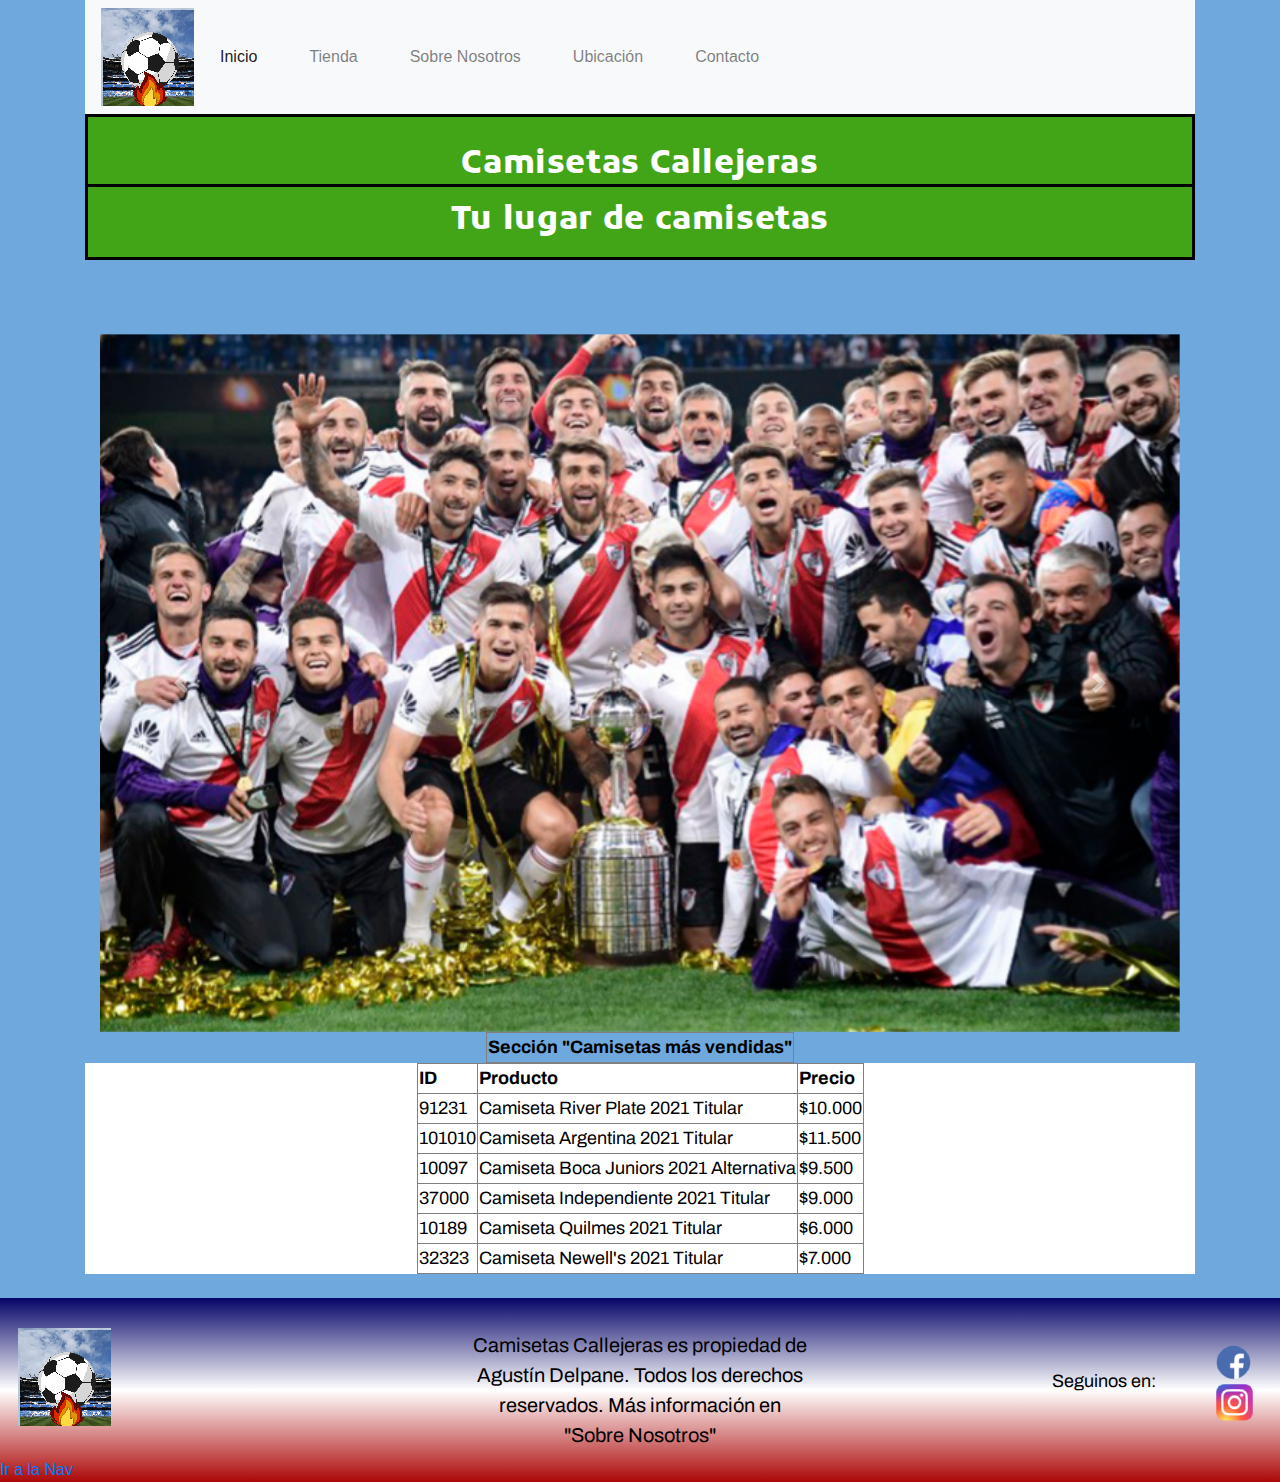
<file: index.html>
<!DOCTYPE html>
<html lang="es">
<head>
	<meta name="description" content="Home del sitio oficial para ventas de camisetas, Camisetas Callejeras">
	<meta name="keywords" content="Camisetas, Callejeras, venta, compra, online, home, tienda">
	<meta charset="UTF-8">
	<meta name="viewport" content="width=device-width, initial-scale=1.0">
	<title>Camisetas Callejeras - Inicio</title>
	<link rel="preconnect" href="https://fonts.googleapis.com">
	<link rel="preconnect" href="https://fonts.gstatic.com" crossorigin>
	<link href="https://fonts.googleapis.com/css2?family=Archivo:ital,wght@0,100;0,300;0,500;0,600;0,800;1,500&display=swap" rel="stylesheet">
	<link rel="preconnect" href="https://fonts.googleapis.com">
	<link rel="preconnect" href="https://fonts.gstatic.com" crossorigin>
	<link href="https://fonts.googleapis.com/css2?family=Kufam:ital,wght@0,400;0,500;0,600;0,700;0,900;1,400;1,600;1,900&display=swap" rel="stylesheet">
	<!-- Bootstrap CSS -->
	<link rel="stylesheet" type="text/css" href="css/bootstrap.min.css">
	<!-- CSS general -->
	<link rel="stylesheet" href="css/style.css">
</head>
<body class="body">
	<!-- Acá iría el header, donde van el logo del sitio y la navegación entre páginas (Inicio; Tienda; Sobre Nosotros; Contacto) -->
	<div class="container">
		<div class="gridIndex">
			<header>
				<nav class="navbar navbar-expand-lg navbar-light bg-light">
					  <img src="assets/Logo 93x98.png" alt="Logo">
					  <button class="navbar-toggler" type="button" data-toggle="collapse" data-target="#navbarSupportedContent" aria-controls="navbarSupportedContent" aria-expanded="false" aria-label="Toggle navigation">
					    <span class="navbar-toggler-icon"></span>
					  </button>

					  <div class="collapse navbar-collapse" id="navbarSupportedContent">
					    <ul class="navbar-nav mr-auto">
					      <li class="nav-item active">
					        <a class="nav-link" href="#">Inicio <span class="sr-only">(current)</span></a>
					      </li>
					      <li class="nav-item">
					        <a class="nav-link" href="pages/tienda.html">Tienda</a>
					      </li>
					      <li class="nav-item">
					        <a class="nav-link" href="pages/sobre-nosotros.html">Sobre Nosotros</a>
					      </li>
					      <li class="nav-item">
					        <a class="nav-link" href="pages/ubicacion.html">Ubicación</a>
					      </li>
					      <li class="nav-item">
					        <a class="nav-link" href="pages/contacto.html">Contacto</a>
					      </li>
					    </ul>
					  </div>
					</nav>
				<h1 class="titulo">
					Camisetas Callejeras
				</h1><br>
				<h2 class="subtitulo">
					Tu lugar de camisetas
				</h2>
			</header>
		<div class="container">
			<div class="row">
				<div class="col-xl-12 col-lg-12 col-md-12 col-sm-12">
					<div id="carouselExampleControls" class="carousel slide" data-ride="carousel">
						<div class="carousel-inner">
						    <div class="carousel-item active">
						      <img src="assets/river.jpg" class="d-block w-100" alt="Gallardo" class="carouself">
						    </div>
						    <div class="carousel-item">
						      <img src="assets/boca.jpg" class="d-block w-100" alt="Boca Campeón" class="carouself">
						    </div>
						  </div>
						  <a class="carousel-control-prev" href="#carouselExampleControls" role="button" data-slide="prev">
						    <span class="carousel-control-prev-icon" aria-hidden="true"></span>
						    <span class="sr-only">Previous</span>
						  </a>
						  <a class="carousel-control-next" href="#carouselExampleControls" role="button" data-slide="next">
						    <span class="carousel-control-next-icon" aria-hidden="true"></span>
						    <span class="sr-only">Next</span>
						  </a>
						</div>
					</div>
				</div>
		</div>
		</div>
			<section class="cmv">
				<table border 3 align="center" class="tbcmv">
					<tr>
						<th>Sección "Camisetas más vendidas"</th>
					</tr>
				</table>
				
			</section>
			<!-- Acá se van a ver las camisetas más vendidas en una tabla con su ID y su precio. En este caso, las camisetas de River, Argentina, Boca, Independiente, Quilmes y Newell's -->
			<section style="background-color:white;" class="ti">
				<table border 1 align="center">
					<tr>
						<th>ID</th>
						<th>Producto</th>
						<th>Precio</th>
					</tr>
					<tr>
						<td>91231</td>
						<td>Camiseta River Plate 2021 Titular</td>
						<td>$10.000</td>
					</tr>
				 	<tr>
				 		<td>101010</td>
				 		<td>Camiseta Argentina 2021 Titular</td>
				 		<td>$11.500</td>
				 	</tr>
				 	<tr>
				 		<td>10097</td>
				 		<td>Camiseta Boca Juniors 2021 Alternativa</td>
				 		<td>$9.500</td>
				 	</tr>
				 	<tr>
				 		<td>37000</td>
				 		<td>Camiseta Independiente 2021 Titular</td>
				 		<td>$9.000</td>
				 	</tr>
				 	<tr>
				 		<td>10189</td>
				 		<td>Camiseta Quilmes 2021 Titular</td>
				 		<td>$6.000</td>
				 	</tr>
				 	<tr>
				 		<td>32323</td>
				 		<td>Camiseta Newell's 2021 Titular</td>
				 		<td>$7.000</td>
				 	</tr>

				</table>
			</section>
			<br>
</div>
			<!-- Aquí el footer, con el logo, un texto y los enlaces a las redes sociales a través de íconos -->
			<footer style="background-color:rgb(221, 221, 221);" class="footer">
				<img src="assets/Logo 93x98.png" alt="Logo" class="lf"> 
				<p class="footer">
					Camisetas Callejeras es propiedad de<br>
					Agustín Delpane. Todos los derechos<br>
					reservados. Más información en<br>
					"Sobre Nosotros"<br>
				</p>
				<p class="segen">
					Seguinos en:
				</p>
				<section class="rrss">
					<img src="assets/fb40x40.png" alt="Logo Facebook"> <br>
					<img src="assets/ig40x40.png" alt="Logo Instagram">
				</section>
				<br>
				<a href="#barraNav">Ir a la Nav</a>
				
			</footer>
		</div>
	
	<script src="https://code.jquery.com/jquery-3.5.1.slim.min.js" integrity="sha384-DfXdz2htPH0lsSSs5nCTpuj/zy4C+OGpamoFVy38MVBnE+IbbVYUew+OrCXaRkfj" crossorigin="anonymous"></script>
	<script src="js/bootstrap.bundle.min.js"></script>

	
</body>
</html>
</file>
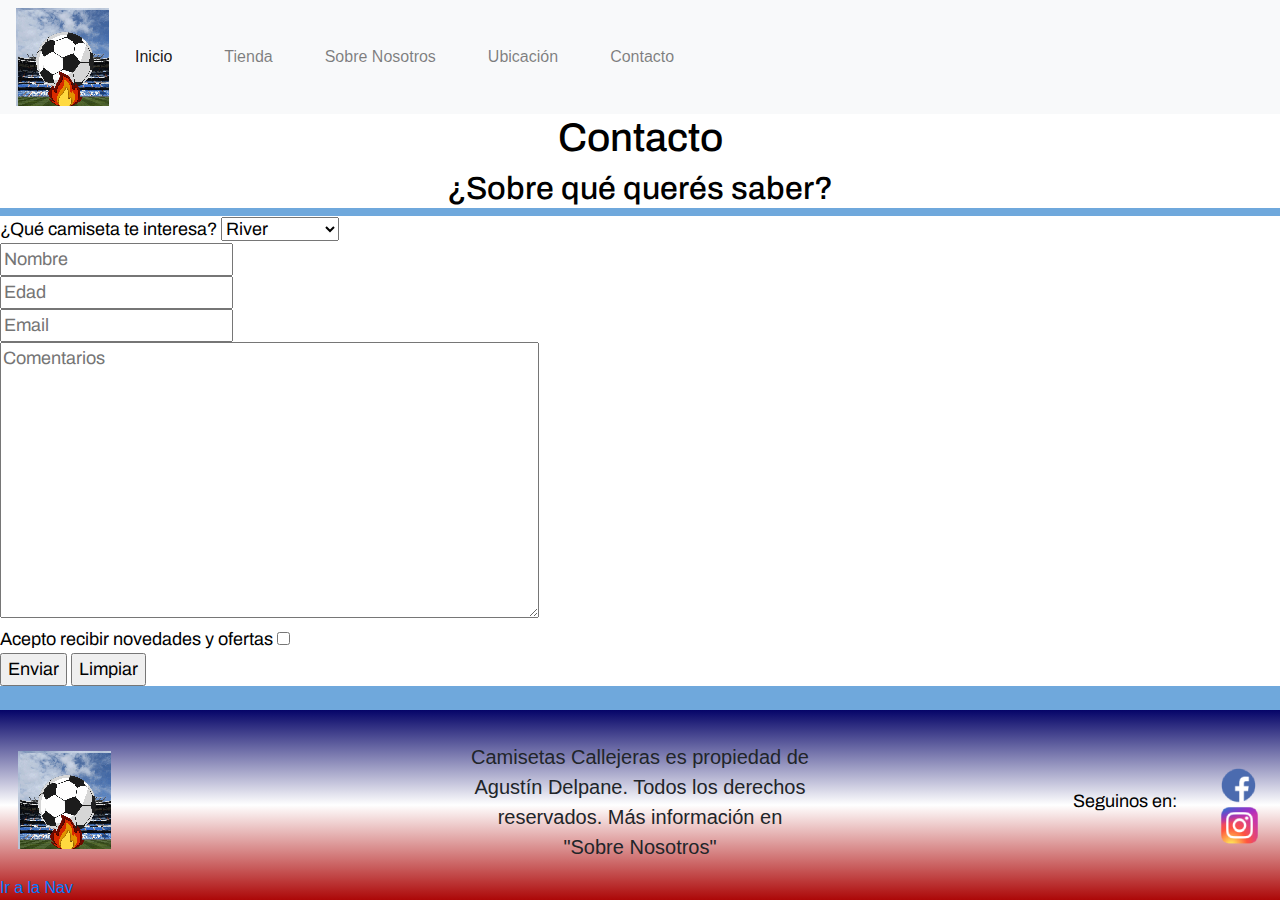
<file: pages/contacto.html>
<!DOCTYPE html>
<html lang="es">
<head>
	<meta name="description" content="Formulario de preguntas acerca de nuestra tienda">
	<meta name="keywords" content="Camisetas, Callejeras, venta, compra, contacto, formulario, tienda">
	<meta charset="UTF-8">
	<meta name="viewport" content="width=device-width, initial-scale=1.0">
	<title>Camisetas Callejeras - Contacto</title>
	<link rel="preconnect" href="https://fonts.googleapis.com">
	<link rel="preconnect" href="https://fonts.gstatic.com" crossorigin>
	<link href="https://fonts.googleapis.com/css2?family=Archivo:ital,wght@0,100;0,300;0,500;0,600;0,800;1,500&display=swap" rel="stylesheet">
	<!-- CSS bootstrap -->
	<link rel="stylesheet" type="text/css" href="../css/bootstrap.min.css">
	<!-- CSS general -->
	<link rel="stylesheet" href="../css/style.css">
</head>
<body style="background-color: rgb(111, 168, 220);">
	<!-- Acá iría el header, donde van el logo del sitio y la navegación entre páginas (Inicio; Tienda; Sobre Nosotros; Redes Sociales) -->
	<header>
		<nav class="navbar navbar-expand-lg navbar-light bg-light">
				  <img src="../assets/Logo 93x98.png" alt="Logo">
				  <button class="navbar-toggler" type="button" data-toggle="collapse" data-target="#navbarSupportedContent" aria-controls="navbarSupportedContent" aria-expanded="false" aria-label="Toggle navigation">
				    <span class="navbar-toggler-icon"></span>
				  </button>

				  <div class="collapse navbar-collapse" id="navbarSupportedContent">
				    <ul class="navbar-nav mr-auto">
				      <li class="nav-item active">
				        <a class="nav-link" href="../index.html">Inicio <span class="sr-only">(current)</span></a>
				      </li>
				      <li class="nav-item">
				        <a class="nav-link" href="tienda.html">Tienda</a>
				      </li>
				      <li class="nav-item">
				        <a class="nav-link" href="sobre-nosotros.html">Sobre Nosotros</a>
				      </li>
				      <li class="nav-item">
				        <a class="nav-link" href="ubicacion.html">Ubicación</a>
				      </li>
				      <li class="nav-item">
				        <a class="nav-link" href="#">Contacto</a>
				      </li>
				    </ul>
				  </div>
				</nav>
	</header>
	<section style="background-color: white;" class="co1">
		<h1>
			Contacto
		</h1>
		<h2>¿Sobre qué querés saber?</h2>
	</section>
	<section style="background-color:white" class="co2">
		<!-- Acá va un formulario donde la gente se va a poder contactar conmigo, donde hay un menú desplegable, un input, un checkbox, un botón para enviar y otro para resetar la información -->
		<form action="#">
			<!-- Select -->
			<div>¿Qué camiseta te interesa?
				<select name="camiseta" id="camiseta">
					<option value="ri">River</option>
					<option value="bo">Boca</option>
					<option value="ar">Argentina</option>
					<option value="ba">Barcelona</option>
					<option value="rm">Real Madrid</option>
					<option value="ot">Otra</option>
				</select>				
			</div>
			<!-- Cierre select -->
			<!-- Inputs -->
			<input type="text" placeholder="Nombre"> <br>
			<input type= "number" placeholder="Edad"> <br>
			<input type="text" placeholder="Email"> <br>
			<!-- Cierre inputs -->
			<!-- TextArea -->
			<div>
				<textarea name="comentarios" id="comentarios" cols="50" rows="10" placeholder="Comentarios"></textarea>
			</div>
			<!-- Cierre TextArea -->
			<!-- Checkbox -->
			<div>
				Acepto recibir novedades y ofertas
				<input type="checkbox" name="acepta" value="1">
			</div>
			<!-- Cierre Checkbox -->
			<!-- Botón Enviar y Limpiar -->
			<input type="submit" value="Enviar"> <input type="reset" value="Limpiar">
			<!-- Cierre botón Enviar y Limpiar -->
		</form>
		
	</section>
	<br>
	<!-- Aquí el footer, con el logo, un texto y los enlaces a las redes sociales a través de íconos -->
	<footer style="background-color:rgb(221, 221, 221);" class="footer">
		<img src="../assets/Logo 93x98.png" alt="Logo" class="lfc"> 
		<p class="footerc">
			Camisetas Callejeras es propiedad de<br>
			Agustín Delpane. Todos los derechos<br>
			reservados. Más información en<br>
			"Sobre Nosotros"<br>
			<br>
		</p>
		<p class="segenC">
			Seguinos en:
		</p>
		<section class="rrssC">
			<img src="../assets/fb40x40.png" alt="Logo Facebook"><br>
			<img src="../assets/ig40x40.png" alt="Logo Instagram">
		</section>
		<a href="#barraNav">Ir a la Nav</a>
		
	</footer>
	
	<script src="https://code.jquery.com/jquery-3.5.1.slim.min.js" integrity="sha384-DfXdz2htPH0lsSSs5nCTpuj/zy4C+OGpamoFVy38MVBnE+IbbVYUew+OrCXaRkfj" crossorigin="anonymous"></script>
	<script src="../js/bootstrap.bundle.min.js"></script>
	
</body>
</html>
</file>
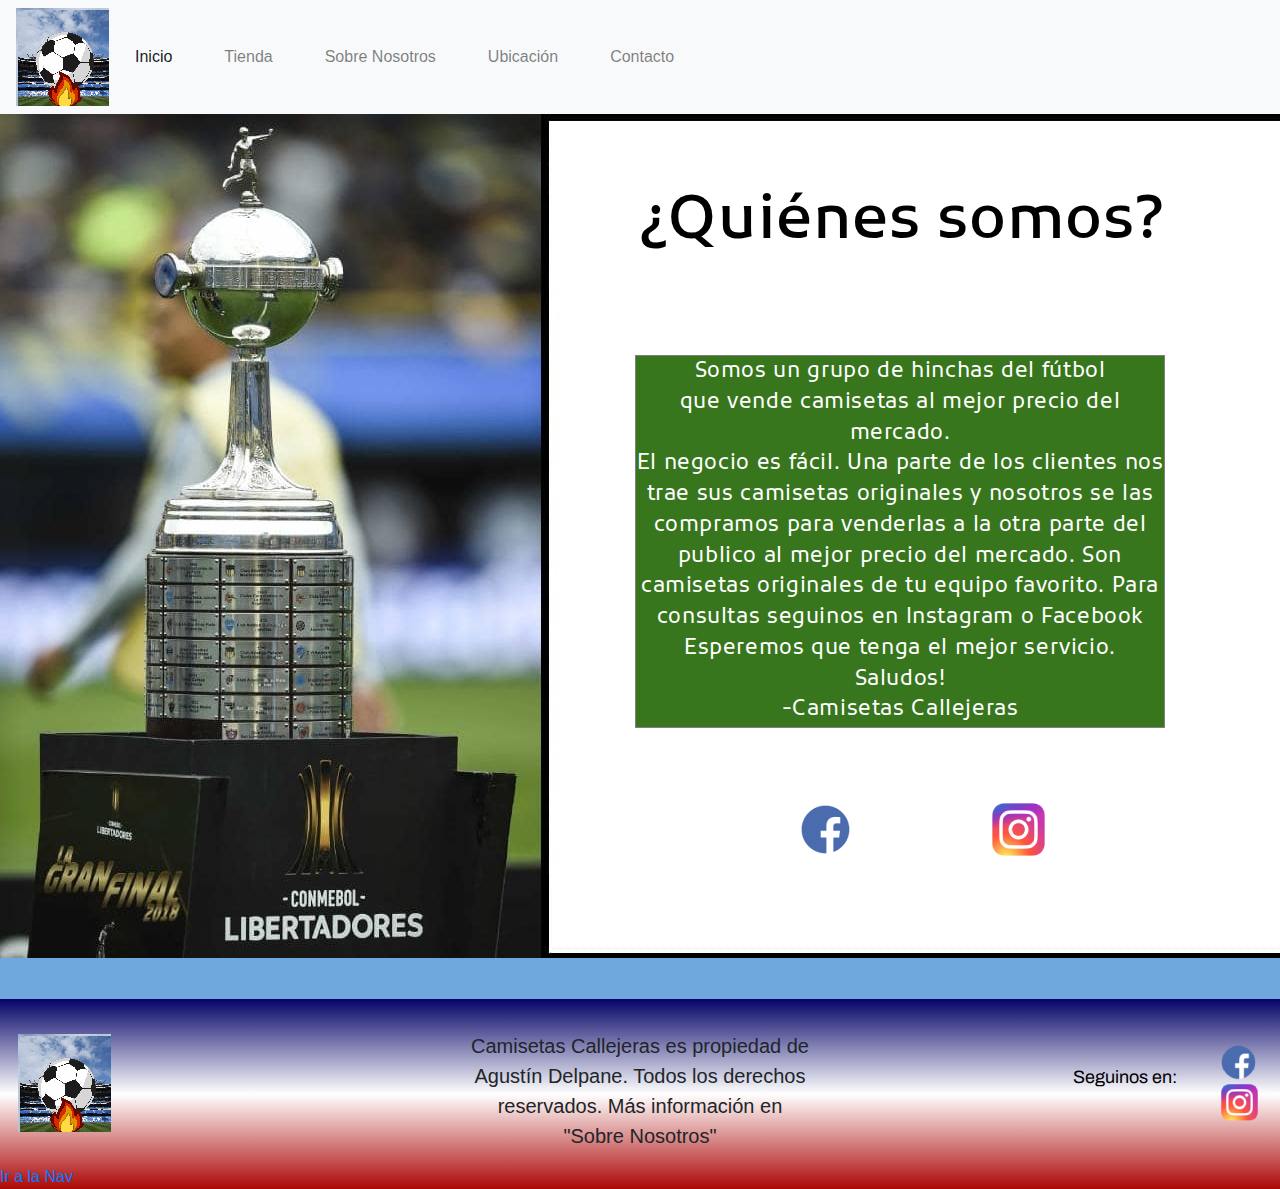
<file: pages/sobre-nosotros.html>
<!DOCTYPE html>
<html lang="es">
<head>
	<meta name="description" content="Informacion personal sobre el sitio Camisetas Callejeras">
	<meta name="keywords" content="Camisetas, Callejeras, venta, compra, sobre nosotros, informacion, info, tienda">
	<meta charset="UTF-8">
	<meta name="viewport" content="width=device-width, initial-scale=1.0">
	<title>Camisetas Callejeras - Sobre Nosotros</title>
	<link rel="preconnect" href="https://fonts.googleapis.com">
	<link rel="preconnect" href="https://fonts.gstatic.com" crossorigin>
	<link href="https://fonts.googleapis.com/css2?family=Archivo:ital,wght@0,100;0,300;0,500;0,600;0,800;1,500&display=swap" rel="stylesheet">
	<link rel="preconnect" href="https://fonts.googleapis.com">
	<link rel="preconnect" href="https://fonts.gstatic.com" crossorigin>
	<link href="https://fonts.googleapis.com/css2?family=Kufam:ital,wght@0,400;0,500;0,600;0,700;0,900;1,400;1,600;1,900&display=swap" rel="stylesheet">
	<!-- CSS bootstrap -->
	<link rel="stylesheet" type="text/css" href="../css/bootstrap.min.css">
	<!-- CSS general -->
	<link rel="stylesheet" href="../css/style.css">
</head>
<body style="background-color: rgb(111, 168, 220);">
	<!-- Acá iría el header, donde van el logo del sitio y la navegación entre páginas (Inicio; Tienda; Sobre Nosotros; Redes Sociales) -->
	<header>
		<nav class="navbar navbar-expand-lg navbar-light bg-light">
				  <img src="../assets/Logo 93x98.png" alt="Logo">
				  <button class="navbar-toggler" type="button" data-toggle="collapse" data-target="#navbarSupportedContent" aria-controls="navbarSupportedContent" aria-expanded="false" aria-label="Toggle navigation">
				    <span class="navbar-toggler-icon"></span>
				  </button>

				  <div class="collapse navbar-collapse" id="navbarSupportedContent">
				    <ul class="navbar-nav mr-auto">
				      <li class="nav-item active">
				        <a class="nav-link" href="../index.html">Inicio <span class="sr-only">(current)</span></a>
				      </li>
				      <li class="nav-item">
				        <a class="nav-link" href="tienda.html">Tienda</a>
				      </li>
				      <li class="nav-item">
				        <a class="nav-link" href="#">Sobre Nosotros</a>
				      </li>
				      <li class="nav-item">
				        <a class="nav-link" href="ubicacion.html">Ubicación</a>
				      </li>
				      <li class="nav-item">
				        <a class="nav-link" href="contacto.html">Contacto</a>
				      </li>
				    </ul>
				  </div>
				</nav>
	</header>
	<section class="fosn">
		<!-- Acá va una imagen de la copa libertadores seguida de un recuadro blanco en donde va a ir contenida la información -->
		<h1 align="center" class="h1sn">
			¿Quiénes somos?
		</h1>
		<br><br><br><br><br>
		<!-- Ahora viene una tabla donde va a ir un mensaje que el comprador va a leer y así entender cómo funciona el negocio -->
		<table border 3 style="background-color:rgb(56, 118, 29);" align="center" class="sn">
			<tr>
				<td style="color:white">Somos un grupo de hinchas del fútbol<br>
				que vende camisetas al mejor precio del<br>mercado.<br>
				El negocio es fácil. Una parte de los clientes nos<br>trae
				sus camisetas originales y nosotros se las<br>compramos
				para venderlas a la otra parte del<br>publico al mejor
				precio del mercado. Son<br>camisetas originales
				de tu equipo favorito. Para<br>consultas seguinos en 
				Instagram o Facebook<br>
				Esperemos que tenga el mejor servicio.<br>
				Saludos!<br>
				-Camisetas Callejeras</td>
			</tr>
		</table>
		<img width="542" height="818" src="../assets/copa-libertadores.jpg" alt="Copa Libertadores" class="lib">
		<br><br><br><br><br><br><br><br><br><br><br><br>
		<!-- Debajo de la tabla van los logos de Facebook e Instagram -->
		<img src="../assets/fb 53x58.png" alt="Logo Facebook" class="lfbsn"> <img src="../assets/ig 53x58.png" alt="Logo Instagram" class="ligsn">
	</section>
	<br>
	<!-- Aquí el footer, con el logo, un texto y los enlaces a las redes sociales a través de íconos -->
	<footer style="background-color:rgb(221, 221, 221);" class="footsn">
		<img src="../assets/Logo 93x98.png" alt="Logo" class="lfs"> 
		<p class="footersn">
			Camisetas Callejeras es propiedad de<br>
			Agustín Delpane. Todos los derechos<br>
			reservados. Más información en<br>
			"Sobre Nosotros"<br>
			<br>
		</p>
		<p class="segenS">
			Seguinos en:
		</p>
		<section class="rrssS">
			<img src="../assets/fb40x40.png" alt="Logo Facebook"><br>
			<img src="../assets/ig40x40.png" alt="Logo Instagram">
			<!-- Acá van las redes sociales -->
		</section>
		<a href="#barraNav">Ir a la Nav</a>
		
	</footer>
	
	<script src="https://code.jquery.com/jquery-3.5.1.slim.min.js" integrity="sha384-DfXdz2htPH0lsSSs5nCTpuj/zy4C+OGpamoFVy38MVBnE+IbbVYUew+OrCXaRkfj" crossorigin="anonymous"></script>
	<script src="../js/bootstrap.bundle.min.js"></script>

	
</body>
</html>
</file>
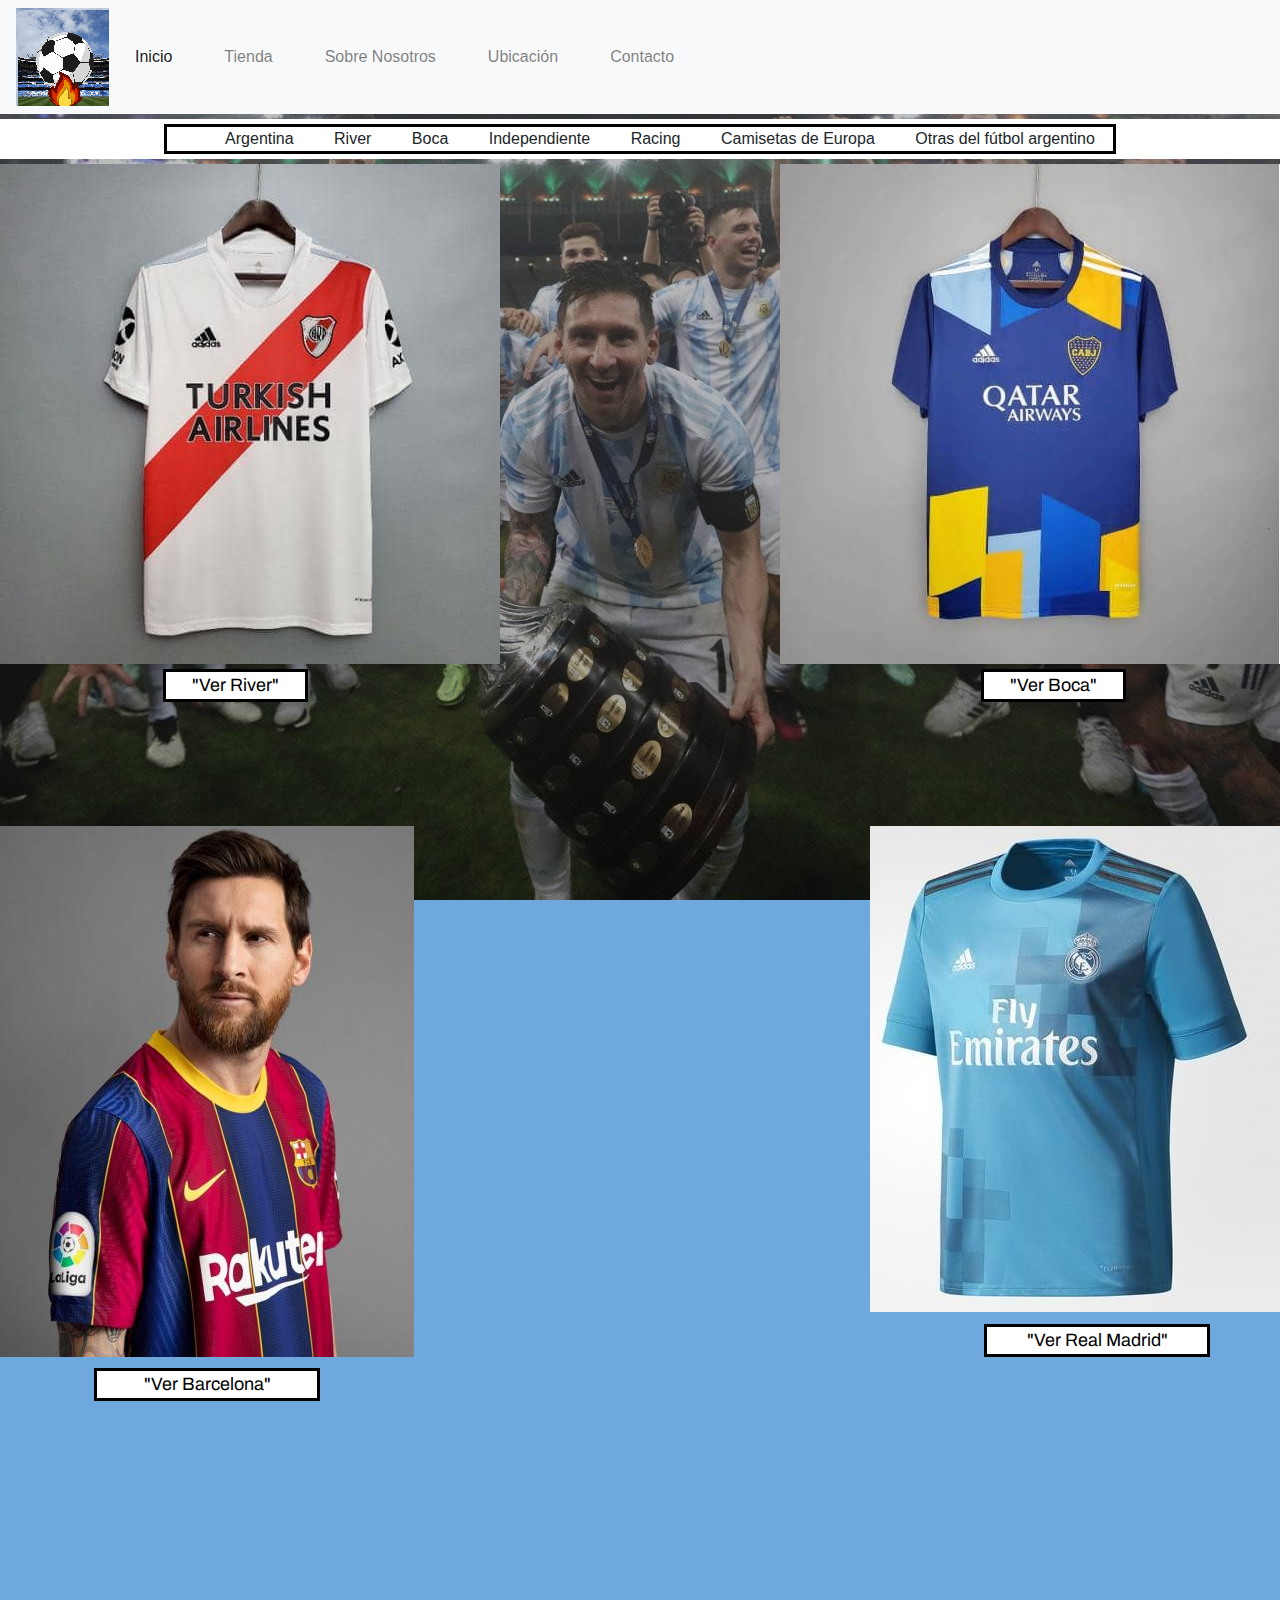
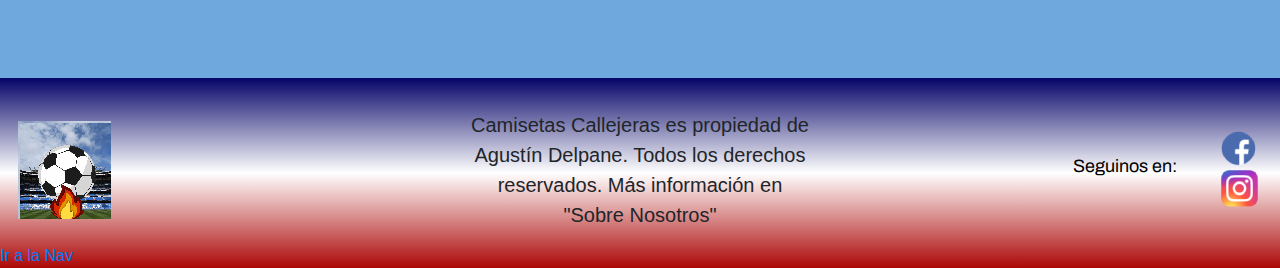
<file: pages/tienda.html>
<!DOCTYPE html>
<html lang="es">
<head>
	<meta name="description" content="Tienda oficial de camisetas. Camisetas Callejeras">
	<meta name="keywords" content="Camisetas, Callejeras, venta, tienda, river, boca">
	<meta charset="UTF-8">
	<meta name="viewport" content="width=device-width, initial-scale=1.0">
	<title>Camisetas Callejeras - Tienda</title>
	<link rel="preconnect" href="https://fonts.googleapis.com">
	<link rel="preconnect" href="https://fonts.gstatic.com" crossorigin>
	<link href="https://fonts.googleapis.com/css2?family=Archivo:ital,wght@0,100;0,300;0,500;0,600;0,800;1,500&display=swap" rel="stylesheet">
	<!-- CSS Bootstrap -->
	<link rel="stylesheet" type="text/css" href="../css/bootstrap.min.css">
	<!-- CSS general -->
	<link rel="stylesheet" href="../css/style.css">
</head>
<body style="background-color: rgb(111, 168, 220);">
	<!-- Acá iría el header, donde van el logo del sitio y la navegación entre páginas (Inicio; Tienda; Sobre Nosotros; Redes Sociales) -->
	<header>
		<nav class="navbar navbar-expand-lg navbar-light bg-light">
				  <img src="../assets/Logo 93x98.png" alt="Logo">
				  <button class="navbar-toggler" type="button" data-toggle="collapse" data-target="#navbarSupportedContent" aria-controls="navbarSupportedContent" aria-expanded="false" aria-label="Toggle navigation">
				    <span class="navbar-toggler-icon"></span>
				  </button>

				  <div class="collapse navbar-collapse" id="navbarSupportedContent">
				    <ul class="navbar-nav mr-auto">
				      <li class="nav-item active">
				        <a class="nav-link" href="../index.html">Inicio <span class="sr-only">(current)</span></a>
				      </li>
				      <li class="nav-item">
				        <a class="nav-link" href="#">Tienda</a>
				      </li>
				      <li class="nav-item">
				        <a class="nav-link" href="sobre-nosotros.html">Sobre Nosotros</a>
				      </li>
				      <li class="nav-item">
				        <a class="nav-link" href="ubicacion.html">Ubicación</a>
				      </li>
				      <li class="nav-item">
				        <a class="nav-link" href="contacto.html">Contacto</a>
				      </li>
				    </ul>
				  </div>
				</nav>
	</header>
		<div class="gridTienda">
			<div class="fondo">				
			<!-- Acá otra nav en horizontal mostrando las distintas categorías de la tienda -->
			<nav style="background-color:white;" class="navTi">
					<ul class="navTi">
						<li>Argentina</li>
						<li>River</li> 
						<li>Boca</li>
						<li>Independiente</li>
						<li>Racing</li>
						<li>Camisetas de Europa</li>
						<li>Otras del fútbol argentino</li>
					</ul>
				</nav>
			<section class="tienda parallax">	
				<!-- En esta parte se verán los 4 destacados debajo de la nav, River, Boca, Barcelona y Real Madrid -->
				<!-- Ahora dos imagenes con botones abajo, una de River y otra de Boca -->
				<img src="../assets/camiseta-river.jpg" alt="Camiseta River" class="camRi"> <img align="right" src="../assets/boca-tercera.jpg" alt="Camiseta Boca" class="camBo"> <br>
				<p class="botRi">"Ver River"</p> <p class="botBo">"Ver Boca"</p><br>
				<br><br><br><br><br>
				<!-- Al ir hacia abajo en la página se verán dos imágenes más, tambien con botón abajo pero esta vez de Barcelona y Real Madrid -->
				<img src="../assets/presentacion-bar.jpg" alt="Camiseta Barcelona" class="camBa"> <img align="right" src="../assets/presentacion-madrid.jpg" alt="Camiseta Real Madrid" class="camRm">
				<br><br><br><br><br><br>
				
				<p class="botBa">"Ver Barcelona"</p> <p class="botRm">"Ver Real Madrid"</p><br><br><br><br><br><br>
			</section>
			<br>
			<!-- Aquí el footer, con el logo, un texto y los enlaces a las redes sociales a través de íconos -->
			<footer style="background-color:rgb(221, 221, 221);" class="fti">
				<img src="../assets/Logo 93x98.png" alt="Logo" class="lft"> 
				<p class="footerccf">
					Camisetas Callejeras es propiedad de<br>
					Agustín Delpane. Todos los derechos<br>
					reservados. Más información en<br>
					"Sobre Nosotros"<br>
					<br>
				</p>
				<p class="segenT">
					Seguinos en:
				</p>
				<section class="rrssT">
					<img src="../assets/fb40x40.png" alt="Logo Facebook"><br>
					<img src="../assets/ig40x40.png" alt="Logo Instagram">
					<!-- Acá van las redes sociales -->
				</section>
				<a href="#barraNav">Ir a la Nav</a>
				
			</footer>
		</div>
	</div>
	<script src="https://code.jquery.com/jquery-3.5.1.slim.min.js" integrity="sha384-DfXdz2htPH0lsSSs5nCTpuj/zy4C+OGpamoFVy38MVBnE+IbbVYUew+OrCXaRkfj" crossorigin="anonymous"></script>
	<script src="../js/bootstrap.bundle.min.js"></script>
</body>
</html>
</file>
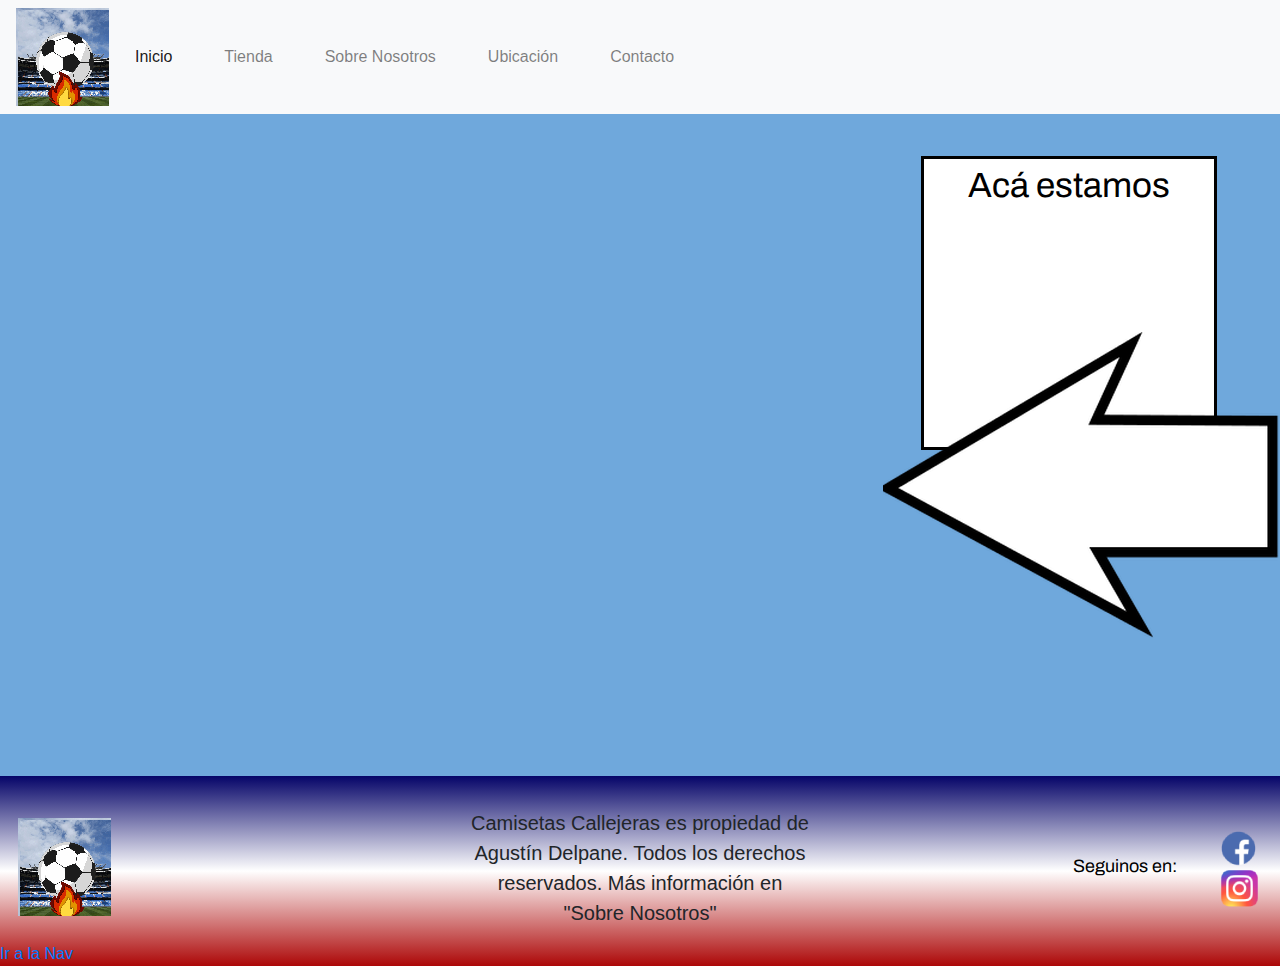
<file: pages/ubicacion.html>
<!DOCTYPE html>
<html lang="es">
<head>
	<meta charset="UTF-8">
	<meta name="description" content="Ubicacion del local de Camisetas Callejeras">
	<meta name="keywords" content="Camisetas, Callejeras, venta, compra, local, ubicacion, bernal, tienda">
	<meta name="viewport" content="width=device-width, initial-scale=1.0">
	<title>Camisetas Callejeras - Ubicación</title>
	<link rel="preconnect" href="https://fonts.googleapis.com">
	<link rel="preconnect" href="https://fonts.gstatic.com" crossorigin>
	<link href="https://fonts.googleapis.com/css2?family=Archivo:ital,wght@0,100;0,300;0,500;0,600;0,800;1,500&display=swap" rel="stylesheet">
	<!-- CSS bootstrap -->
	<link rel="stylesheet" type="text/css" href="../css/bootstrap.min.css">
	<!-- CSS general -->
	<link rel="stylesheet" href="../css/style.css">
</head>
<body style="background-color: rgb(111, 168, 220);">
	<!-- Acá iría el header, donde van el logo del sitio y la navegación entre páginas (Inicio; Tienda; Sobre Nosotros; Contacto) -->
	<div>	
		<header>
			<nav class="navbar navbar-expand-lg navbar-light bg-light">
				  <img src="../assets/Logo 93x98.png" alt="Logo">
				  <button class="navbar-toggler" type="button" data-toggle="collapse" data-target="#navbarSupportedContent" aria-controls="navbarSupportedContent" aria-expanded="false" aria-label="Toggle navigation">
				    <span class="navbar-toggler-icon"></span>
				  </button>

				  <div class="collapse navbar-collapse" id="navbarSupportedContent">
				    <ul class="navbar-nav mr-auto">
				      <li class="nav-item active">
				        <a class="nav-link" href="../index.html">Inicio <span class="sr-only">(current)</span></a>
				      </li>
				      <li class="nav-item">
				        <a class="nav-link" href="tienda.html">Tienda</a>
				      </li>
				      <li class="nav-item">
				        <a class="nav-link" href="sobre-nosotros.html">Sobre Nosotros</a>
				      </li>
				      <li class="nav-item">
				        <a class="nav-link" href="#">Ubicación</a>
				      </li>
				      <li class="nav-item">
				        <a class="nav-link" href="contacto.html">Contacto</a>
				      </li>
				    </ul>
				  </div>
				</nav>
		</header>
		<section class="ub">
			<p class="aes">
				Acá estamos
			</p>
			<br><br>
			<iframe src="https://www.google.com/maps/embed?pb=!1m18!1m12!1m3!1d3279.7611217594795!2d-58.2844137565125!3d-34.71120457803714!2m3!1f0!2f0!3f0!3m2!1i1024!2i768!4f13.1!3m3!1m2!1s0x95a32dfe4e28db43%3A0x80ee878a28fecef9!2sBelgrano%20417%2C%20Bernal%2C%20Provincia%20de%20Buenos%20Aires!5e0!3m2!1ses-419!2sar!4v1627314521722!5m2!1ses-419!2sar" width="800" height="600" style="border:0;" allowfullscreen="" loading="lazy" class="mapa"></iframe>
			<img src="../assets/flecha.png" alt="Flecha" class="fle">
		</section>
		<!-- Aquí el footer, con el logo, un texto y los enlaces a las redes sociales a través de íconos -->
		<footer style="background-color:rgb(221, 221, 221);" class="footer">
			<img src="../assets/Logo 93x98.png" alt="Logo" class="lfu"> 
			<p class="footeru">
				Camisetas Callejeras es propiedad de<br>
				Agustín Delpane. Todos los derechos<br>
				reservados. Más información en<br>
				"Sobre Nosotros"<br>
				<br>
			</p>
			<p class="segenU">
				Seguinos en:
			</p>
			<section class="rrssU">
				<img src="../assets/fb40x40.png" alt="Logo Facebook"><br>
				<img src="../assets/ig40x40.png" alt="Logo Instagram">
				<!-- Acá van las redes sociales -->
			</section>
			<a href="#barraNav">Ir a la Nav</a>
			
		</footer>	
	</div>
	<script src="https://code.jquery.com/jquery-3.5.1.slim.min.js" integrity="sha384-DfXdz2htPH0lsSSs5nCTpuj/zy4C+OGpamoFVy38MVBnE+IbbVYUew+OrCXaRkfj" crossorigin="anonymous"></script>
	<script src="../js/bootstrap.bundle.min.js"></script>
	
</body>
</html>
</file>
<file: css/style.css>
/*vista mobile*/
@media only screen and (max-width: 767px){
	.body {
		background-color: rgb(111, 168, 220)
	}
	.gridIndex {
	display: grid;
	grid-template-areas:
	"header"
	"section"
	"footer";
	grid-template-columns: repeat(1, 1fr);
	grid-template-rows: auto auto;
	}
	ul.navIndex{
	font-family: 'Archivo', sans-serif;
	font-size: 12px;
	color: black;
	background-color: white;
    border:5px solid #000;
    position: absolute;
    top: 0px;
    bottom: 574px;
    left: 146px;
    right: -233px;
    display: flex;
    flex-direction: row;
    justify-content: center;
    align-items: stretch;
    flex-grow: 12;
	}
	ul.nav {
	font-family: 'Archivo', sans-serif;
	font-size: 12px;
	color: black;
	background-color: white;
    border:5px solid #000;
    position: absolute;
    top: 0px;
    bottom: 574px;
    left: 146px;
    right: -233px;
    display: flex;
    flex-direction: row;
    justify-content: center;
    align-items: stretch;
    flex-grow: 12;
	}
	/*index mobile*/
	.gridIndex {
		display: grid;
		grid-template-areas:
		"header"
		"section"
		"footer";
		grid-template-columns: repeat(1, 1fr);
		grid-template-rows: auto auto;
	}
	.nav{
		list-style-type: none
	}
	li{
		padding: 18px;
	}
	li {
		display: inline;
	}
	h1.titulo {
		font-family: 'Kufam', sans-serif;
		font-weight: bold;
		font-size: 16.5px;
		color: white;
		text-align: center;
		letter-spacing: 0.6px;
		word-spacing: 1.2px;
		border: 3px solid black;
		background-color: rgb(66, 165, 24);
		text-align: center;
		padding: 30px 10px;
		position: relative;
		top: 8px;
		bottom: 21px;
		left: 0px;
		right: 0px;
	}
	h2.subtitulo{
		font-family: 'Kufam', sans-serif;
		font-weight: bold;
		font-size: 12.5px;
		color: white;
		text-align: center;
		letter-spacing: 0.6px;
		word-spacing: 1.2px;
		border: 3px solid black;
		background-color: rgb(66, 165, 24);
		text-align: center;
		padding: 15px 55px;
		position: relative;
		top: -51px;
		bottom: 118px;
		left: 0px;
		right: 395px;
	}
	
	section.cmv {
		font-family: 'Archivo', sans-serif;
		font-size: 18px;
		color: black;
	}
	table.tbcmv{
		background-color: rgb(128, 51, 255);
		color: white;
	}
	section.ti {
		font-family: 'Archivo', sans-serif;
		font-size: 18px;
		color: black;
	}
	footer.footer{
		background-image: linear-gradient(to bottom, rgb(5,4,104), rgb(255,255,255), rgb(172,7,7));
	}
	p.footer {
		font-family: 'Archivo', sans-serif;
		font-size: 15px;
		color: black;
	}
	img.lf {
		display: none;
	}
	p.footer {
		position: relative;
    	top: 24px;
    	bottom: 50px;
    	left: -73px;
    	right: 0px;
    	text-align: center;
    	font-size: 12px;
	}
	p.segen {
		position: absolute;
	    top: 983px;
	    bottom: 50px;
	    left: 234px;
	    right: 0px;
	    font-family: 'Archivo', sans-serif;
	    font-size: 12px;
	    color: black;
	}
	section.rrss {
		position: absolute;
		top: 956px;
		bottom: 50px;
		left: 321px;
		right: 0px;
	}
	/*tienda mobile*/

	nav.navTi{
		text-align: center;
	}
	ul.navTi{
		display: inline-block;
	}
	.navTi{
		margin-top: 5px;
		margin-bottom: 5px;
	}
	.gridTienda {
		display: grid;
		grid-template-areas:
		"header"
		"section"
		"footer";
		grid-template-columns: repeat(1, 1fr);
		grid-template-rows: auto auto;
	}
	header {
		grid-area: header;
	}
	section {
		grid-area: section;
	}
	footer {
		grid-area: footer;
	}
	.fondo{
		background-image: url(../assets/arg3.jpg);
		height: 100%;
		width: 100%;
		background-attachment: fixed;
	  	background-position: center;
	 	background-repeat: no-repeat;
	 	background-size: cover;
	}

	section.tienda {
		font-family: 'Archivo', sans-serif;
		font-size: 18px;
		color: black;
	}
	section.ub {
		font-family: 'Archivo', sans-serif;
		font-size: 18px;
		color: black;
	}
	nav.ul{
		background-color: white;
	}
	ul.navTi {
		border: 3px solid black;
		font-size: 12px;
	}
	img.camRi{
		position: relative;
		top: 10px;
		bottom: auto;
		left: 32px;
		right: auto;
		height: auto;
		width: 300px;
	}
	p.botRi {
		position: absolute;
		top: 483px;
		bottom: 116px;
		left: 118px;
		right: 106px;
		background-color: white;
		border: 3px solid black;
		text-align: center;
		font-size: 17px;
	}
	img.camBo{
		position: relative;
	    top: 110px;
	    bottom: auto;
	    left: -30px;
	    right: 122px;
	    height: auto;
	    width: 300px;
	    transform: translate(0px, -30px);
	}
	p.botBo {
		position: absolute;
		top: 886px;
		bottom: -287px;
		left: 115px;
		right: 109px;
		background-color: white;
		border: 3px solid black;
		text-align: center;
		font-size: 17px;
		transform: translate(0px, -24px);
	}
	img.camBa{
		display: none;
	}
	p.botBa {
		display: none;
	}
	img.camRm{
		display: none;
	}
	p.botRm {
		display: none;
	}
	footer.fti{
		position: relative;
		top: 220px;
		bottom: auto;
		left: auto;
		right: auto;
		background-image: linear-gradient(to bottom, rgb(5,4,104), rgb(255,255,255), rgb(172,7,7));
	}
	p.footerccf{
		position: relative;
	    top: 23px;
	    bottom: 50px;
	    left: -67px;
	    right: 0px;
	    text-align: center;
	    font-size: 12px;
	}
	img.lft {
		display: none;
	}
	p.segenT {
		position: absolute;
		top: 78px;
		bottom: 50px;
		left: 233px;
		right: 0px;
		font-family: 'Archivo', sans-serif;
		font-size: 13px;
		color: black;
	}
	section.rrssT {
		position: absolute;
		top: 30px;
		bottom: 50px;
		left: 310px;
		right: 0px;
	}

	/*sobre nosotros mobile*/

	table.sn {
		font-family: 'Kufam', sans-serif;
		font-size: 13.5px;
		color: white;
		text-align: center;
		letter-spacing: 0.6px;
		word-spacing: 1.2px;
		position: relative;
	    top: -3px;
	    bottom: 0px;
	    left: 0px;
	    right: 0px;
	}
	h1.h1sn {
		font-family: 'Kufam', sans-serif;
		font-size: 22px;
		color: white;
		text-align: center;
		letter-spacing: 0.6px;
		word-spacing: 1.2px;
		position: relative;
		top: 74px;
		bottom: auto;
		left: 115px;
		right: auto;
		border: 3px solid black;
		background-color: rgb(56, 118, 29);
		position: relative;
    	top: 30px;
    	bottom: auto;
    	left: auto;
    	right: auto;
	}
	background-image.fosn{
		display: none;
	}
	img.lib {
		display: none;
	}
	img.lfbsn{
		display: none;
	}
	img.ligsn{
		display: none;
	}
	footer.footsn{
		position: relative;
	    top: -180px;
	    bottom: auto;
	    left: auto;
	    right: auto;
	    background-image: linear-gradient(to bottom, rgb(5,4,104), rgb(255,255,255), rgb(172,7,7));
	}
	img.lfs {
		display: none;
	}
	p.footersn{
		position: relative;
	    top: 24px;
	    bottom: 50px;
	    left: -70px;
	    right: 0px;
	    text-align: center;
	    font-size: 12px;
	}
	p.segenS {
		position: absolute;
		top: 54px;
		bottom: 50px;
		left: 229px;
		right: 0px;
		font-family: 'Archivo', sans-serif;
		font-size: 12px;
		color: black;
	}
	section.rrssS {
		position: absolute;
		top: 22px;
		bottom: 50px;
		left: 313px;
		right: 0px;
	}

	/*ubicacion mobile*/

	iframe.mapa{
		width: 100%;
		height: 650px;
	}
	p.aes {
		display: none;
	}
	img.fle {
		display: none;
	}
	footer.footer{
		background-image: linear-gradient(to bottom, rgb(5,4,104), rgb(255,255,255), rgb(172,7,7));
	}
	img.lfu {
		display: none;
	}
	p.footeru{
		position: relative;
		top: 25px;
		bottom: 50px;
		left: 20px;
		right: auto;
		font-size: 10px;
	}
	p.segenU {
		position: absolute;
		top: 879px;
		bottom: 50px;
		left: 240px;
		right: 0px;
		font-family: 'Archivo', sans-serif;
		font-size: 13px;
		color: black;
	}
	section.rrssU {
		position: absolute;
		top: 846px;
		bottom: 50px;
		left: 320px;
		right: 0px;
	}

	/*contacto mobile*/

	section.co1 {
		font-family: 'Archivo', sans-serif;
		font-size: 18px;
		color: black;
		text-align: center;
	}
	section.co2 {
		font-family: 'Archivo', sans-serif;
		font-size: 18px;
		color: black;
	}
	footer.footer{
		background-image: linear-gradient(to bottom, rgb(5,4,104), rgb(255,255,255), rgb(172,7,7));
	}
	img.lfc {
		display: none;
	}
	p.footerc{
		position: relative;
	    top: 24px;
	    bottom: 50px;
	    left: -62px;
	    right: 0px;
	    text-align: center;
	    font-size: 12px;
	}
	p.segenC {
		position: absolute;
		top: 808px;
		bottom: 50px;
		left: 243px;
		right: 0px;
		font-family: 'Archivo', sans-serif;
		font-size: 13px;
		color: black;
	}
	section.rrssC {
		position: absolute;
		top: 771px;
		bottom: 50px;
		left: 320px;
		right: 0px;
	}
}
/*vista tablet*/
@media only screen and (min-width: 768px) and (max-width: 1023px){
	.body {
		background-color: rgb(111, 168, 220)
	}
	.gridIndex {
	display: grid;
	grid-template-areas:
	"header"
	"section"
	"footer";
	grid-template-columns: repeat(1, 1fr);
	grid-template-rows: auto auto;
	}
	ul.navIndex{
	font-family: 'Archivo', sans-serif;
	font-size: 18px;
	color: black;
	background-color: white;
    border:5px solid #000;
    position: absolute;
    top: 13px;
    bottom: 903px;
    left: 194px;
    right: 10px;
    display: flex;
    flex-direction: row;
    justify-content: center;
    align-items: stretch;
    flex-grow: 12;
	}
	ul.nav {
	font-family: 'Archivo', sans-serif;
	font-size: 18px;
	color: black;
	background-color: white;
    border:5px solid #000;
    position: absolute;
    top: -3px;
    bottom: 898px;
    left: 194px;
    right: 10px;
    display: flex;
    flex-direction: row;
    justify-content: center;
    align-items: stretch;
    flex-grow: 12;
	}
	/*index tablet*/
	.gridIndex {
		display: grid;
		grid-template-areas:
		"header"
		"section"
		"footer";
		grid-template-columns: repeat(1, 1fr);
		grid-template-rows: auto auto;
	}
	.nav{
		list-style-type: none
	}
	li{
		padding: 18px;
	}
	li {
		display: inline;
	}
	h1.titulo {
		font-family: 'Kufam', sans-serif;
		font-weight: bold;
		font-size: 31.5px;
		color: white;
		text-align: center;
		letter-spacing: 0.6px;
		word-spacing: 1.2px;
		border: 3px solid black;
		background-color: rgb(66, 165, 24);
		text-align: center;
		padding: 30px 279px;
		position: relative;
		top: 16px;
		bottom: 131px;
		left: 0px;
		right: 395px;
	}
	h2.subtitulo{
		font-family: 'Kufam', sans-serif;
		font-weight: bold;
		font-size: 21.5px;
		color: white;
		text-align: center;
		letter-spacing: 0.6px;
		word-spacing: 1.2px;
		border: 3px solid black;
		background-color: rgb(66, 165, 24);
		text-align: center;
		padding: 16px 279px;
		position: relative;
		top: -48px;
		bottom: 118px;
		left: 0px;
		right: 395px;
	}
	section.cmv {
		font-family: 'Archivo', sans-serif;
		font-size: 18px;
		color: black;
	}
	section.ti {
		font-family: 'Archivo', sans-serif;
		font-size: 18px;
		color: black;
	}
	footer.footer{
		background-image: linear-gradient(to bottom, rgb(5,4,104), rgb(255,255,255), rgb(172,7,7));
	}
	p.footer {
		font-family: 'Archivo', sans-serif;
		font-size: 15px;
		color: black;
	}
	img.lf {
		position: absolute;
		top: 1129px;
		bottom: 40px;
		left: 18px;
		right: 900px;
	}
	p.footer {
		position: relative;
	    top:  32px;
	    bottom: 50px;
	    left: 0px;
	    right: 0px;
	    text-align: center;
	    font-size: 20px;
	}
	p.segen {
		position: absolute;
		top: 1169px;
		bottom: 50px;
		left: 589px;
		right: 0px;
		font-family: 'Archivo', sans-serif;
		font-size: 15px;
		color: black;
	}
	section.rrss {
		position: absolute;
		top: 1139px;
		bottom: 50px;
		left: 699px;
		right: 0px;
	}
	/*tienda tablet*/

	nav.navTi{
		text-align: center;
	}
	ul.navTi{
		display: inline-block;
	}
	.navTi{
		margin-top: 5px;
		margin-bottom: 5px;
	}
	.gridTienda {
		display: grid;
		grid-template-areas:
		"header"
		"section"
		"footer";
		grid-template-columns: repeat(1, 1fr);
		grid-template-rows: auto auto;
	}
	header {
		grid-area: header;
	}
	section {
		grid-area: section;
	}
	footer {
		grid-area: footer;
	}
	.fondo{
		background-image: url(../assets/arg3.jpg);
		height: 100%;
		width: 100%;
		background-attachment: fixed;
	  	background-position: center;
	 	background-repeat: no-repeat;
	 	background-size: cover;
	}

	section.tienda {
		font-family: 'Archivo', sans-serif;
		font-size: 18px;
		color: black;
	}
	section.ub {
		font-family: 'Archivo', sans-serif;
		font-size: 18px;
		color: black;
	}
	nav.ul{
		background-color: white;
	}
	ul.navTi {
		border: 3px solid black;
		font-size: 25px;
	}
	img.camRi{
		position: relative;
		top: 10px;
		bottom: auto;
		left: 130px;
		right: auto;
	}
	p.botRi {
		position: absolute;
		top: 609px;
		bottom: 343px;
		left: 163px;
		right: 153px;
		background-color: white;
		border: 3px solid black;
		text-align: center;
		font-size: 28px;
	}
	img.camBo{
		position: relative;
	    top: 110px;
	    bottom: auto;
	    left: auto;
	    right: 122px;
	}
	p.botBo {
		position: absolute;
		top: 1227px;
		bottom: -275px;
		left: 167px;
		right: 149px;
		background-color: white;
		border: 3px solid black;
		text-align: center;
		font-size: 28px;
	}
	img.camBa{
		display: none;
	}
	p.botBa {
		display: none;
	}
	img.camRm{
		display: none;
	}
	p.botRm {
		display: none;
	}
	footer.fti{
		position: relative;
		top: 220px;
		bottom: auto;
		left: auto;
		right: auto;
	}
	p.footerccf{
		position: relative;
	    top: 33px;
	    bottom: auto;
	    left: -11px;
	    right: auto;
	    text-align: center;
	}
	footer.fti{
		background-image: linear-gradient(to bottom, rgb(5,4,104), rgb(255,255,255), rgb(172,7,7));
	}
	img.lft {
		position: absolute;
		top: 24px;
		bottom: 40px;
		left: 18px;
		right: 900px;
	}
	p.segenT {
		position: absolute;
		top: 69px;
		bottom: 50px;
		left: 554px;
		right: 0px;
		font-family: 'Archivo', sans-serif;
		font-size: 16px;
		color: black;
	}
	section.rrssT {
		position: absolute;
		top: 42px;
		bottom: 50px;
		left: 673px;
		right: 0px;
	}

	/*sobre nosotros tablet*/

	.fosn{
		background-image: url(../assets/lib.jpg);
		background-repeat: no-repeat;
  		background-size: 768px 600px;
	}
	table.sn {
		font-family: 'Kufam', sans-serif;
		font-size: 17.5px;
		color: white;
		text-align: center;
		letter-spacing: 0.6px;
		word-spacing: 1.2px;
		position: relative;
		top: 41px;
		bottom: 0px;
		left: 111px;
		right: 0px;
	}
	h1.h1sn {
		font-family: 'Kufam', sans-serif;
		font-size: 30px;
		color: black;
		text-align: center;
		letter-spacing: 0.6px;
		word-spacing: 1.2px;
		position: relative;
		top: 74px;
		bottom: auto;
		left: 115px;
		right: auto;
	}
	img.lib {
		display: none;
	}
	img.lfbsn{
		position: absolute;
		top: 650px;
		bottom: auto;
		left: 400px;
		right: auto;
	}
	img.ligsn{
		position: absolute;
		top: 650px;
		bottom: auto;
		left: 500px;
		right: auto;
	}
	footer.footsn{
		background-image: linear-gradient(to bottom, rgb(5,4,104), rgb(255,255,255), rgb(172,7,7));
	}
	img.lfs {
		position: absolute;
		top: 947px;
		bottom: 40px;
		left: 18px;
		right: 900px;
	}
	p.footersn{
		position: relative;
	    top: 33px;
	    bottom: auto;
	    left: -11px;
	    right: auto;
	    text-align: center;
	}
	p.segenS {
		position: absolute;
		top: 981px;
		bottom: 50px;
		left: 591px;
		right: 0px;
		font-family: 'Archivo', sans-serif;
		font-size: 16px;
		color: black;
	}
	section.rrssS {
		position: absolute;
		top: 953px;
		bottom: 50px;
		left: 703px;
		right: 0px;
	}

	/*ubicacion tablet*/

	iframe.mapa{
		width: 100%;
		height: 650px;
	}
	p.aes {
		display: none;
	}
	img.fle {
		display: none;
	}
	footer.footer{
		background-image: linear-gradient(to bottom, rgb(5,4,104), rgb(255,255,255), rgb(172,7,7));
	}
	img.lfu {
		position: absolute;
		top: 872px;
		bottom: 40px;
		left: 18px;
		right: 900px;
	}
	p.footeru{
		position: relative;
	    top: 33px;
	    bottom: auto;
	    left: -11px;
	    right: auto;
	    text-align: center;
	}
	p.segenU {
		position: absolute;
		top: 902px;
		bottom: 50px;
		left: 596px;
		right: 0px;
		font-family: 'Archivo', sans-serif;
		font-size: 16px;
		color: black;
	}
	section.rrssU {
		position: absolute;
		top: 871px;
		bottom: 50px;
		left: 708px;
		right: 0px;
	}

	/*contacto tablet*/

	section.co1 {
		font-family: 'Archivo', sans-serif;
		font-size: 18px;
		color: black;
		text-align: center;
	}
	section.co2 {
		font-family: 'Archivo', sans-serif;
		font-size: 18px;
		color: black;
	}
	footer.footer{
		background-image: linear-gradient(to bottom, rgb(5,4,104), rgb(255,255,255), rgb(172,7,7));
	}
	img.lfc {
		position: absolute;
		top: 752px;
		bottom: 40px;
		left: 18px;
		right: 900px;
	}
	p.footerc{
		position: relative;
	    top: 33px;
	    bottom: auto;
	    left: -11px;
	    right: auto;
	    text-align: center;
	}
	p.segenC {
		position: absolute;
		top: 791px;
		bottom: 50px;
		left: 597px;
		right: 0px;
		font-family: 'Archivo', sans-serif;
		font-size: 16px;
		color: black;
	}
	section.rrssC {
		position: absolute;
		top: 761px;
		bottom: 50px;
		left: 704px;
		right: 0px;
	}
}
/*vista desktop 1366*/
@media only screen and (min-width: 1024px) and (max-width: 1366px) {
	.body {
		background-color: rgb(111, 168, 220)
	}
	.gridIndex {
	display: grid;
	grid-template-areas:
	"header"
	"section"
	"footer";
	grid-template-columns: repeat(1, 1fr);
	grid-template-rows: auto auto;
	}
	ul.navIndex{
	font-family: 'Archivo', sans-serif;
	font-size: 18px;
	color: black;
	background-color: white;
    border:5px solid #000;
    position: absolute;
    top: 13px;
    bottom: 674px;
    left: 610px;
    right: 10px;
    display: flex;
    flex-direction: row;
    justify-content: center;
    align-items: stretch;
    flex-grow: 12;
	}
	ul.nav {
	font-family: 'Archivo', sans-serif;
	font-size: 18px;
	color: black;
	background-color: white;
    border:5px solid #000;
    position: absolute;
    top: -3px;
    bottom: 674px;
    left: 610px;
    right: 10px;
    display: flex;
    flex-direction: row;
    justify-content: center;
    align-items: stretch;
    flex-grow: 12;
	}
	/*index1366*/
	.gridIndex {
		display: grid;
		grid-template-areas:
		"header"
		"section"
		"footer";
		grid-template-columns: repeat(1, 1fr);
		grid-template-rows: auto auto;
	}
	.nav{
		list-style-type: none
	}
	li{
		padding: 18px;
	}
	li {
		display: inline;
	}
	h1.titulo {
		font-family: 'Kufam', sans-serif;
		font-weight: bold;
		font-size: 31.5px;
		color: white;
		text-align: center;
		letter-spacing: 0.6px;
		word-spacing: 1.2px;
		border: 3px solid black;
		background-color: rgb(66, 165, 24);
		text-align: center;
		padding: 30px 279px;
		position: relative;
		top: 0px;
		bottom: 118px;
		left: 0px;
		right: 395px;
	}
	h2.subtitulo{
		font-family: 'Kufam', sans-serif;
		font-weight: bold;
		font-size: 31.5px;
		color: white;
		text-align: center;
		letter-spacing: 0.6px;
		word-spacing: 1.2px;
		border: 3px solid black;
		background-color: rgb(66, 165, 24);
		text-align: center;
		padding: 16px 279px;
		position: relative;
		top: -66px;
		bottom: 118px;
		left: 0px;
		right: 395px;
	}
	section.cmv {
		font-family: 'Archivo', sans-serif;
		font-size: 18px;
		color: black;
	}
	section.ti {
		font-family: 'Archivo', sans-serif;
		font-size: 18px;
		color: black;
	}
	footer.footer{
		background-image: linear-gradient(to bottom, rgb(5,4,104), rgb(255,255,255), rgb(172,7,7))
	}
	p.footer {
		font-family: 'Archivo', sans-serif;
		font-size: 15px;
		color: black;
	}
	img.lf {
		position: absolute;
		top: 1328px;
		bottom: 40px;
		left: 18px;
		right: 900px;
	}
	p.footer {
		position: relative;
	    top:  32px;
	    bottom: 50px;
	    left: 0px;
	    right: 0px;
	    text-align: center;
	    font-size: 20px;
	}
	p.segen {
		position: absolute;
		top: 1368px;
		bottom: 50px;
		left: 1052px;
		right: 0px;
		font-family: 'Archivo', sans-serif;
		font-size: 18px;
		color: black;
	}
	section.rrss {
		position: absolute;
		top: 1342px;
		bottom: 50px;
		left: 1214px;
		right: 0px;
	}
	/*tienda1366*/

	nav.navTi{
		text-align: center;
	}
	ul.navTi{
		display: inline-block;
	}
	.navTi{
		margin-top: 5px;
		margin-bottom: 5px;
	}
	.gridTienda {
		display: grid;
		grid-template-areas:
		"header"
		"section"
		"footer";
		grid-template-columns: repeat(1, 1fr);
		grid-template-rows: auto auto;
	}
	header {
		grid-area: header;
	}
	section {
		grid-area: section;
	}
	footer {
		grid-area: footer;
	}
	.fondo{
		background-image: url(../assets/arg3.jpg);
		height: 100%;
		background-attachment: fixed;
	  	background-position: center;
	 	background-repeat: no-repeat;
	 	background-size: cover;
	}

	section.tienda {
		font-family: 'Archivo', sans-serif;
		font-size: 18px;
		color: black;
	}
	section.ub {
		font-family: 'Archivo', sans-serif;
		font-size: 18px;
		color: black;
	}
	nav.ul{
		background-color: white;
	}
	ul.navTi {
		border: 3px solid black;
	}
	p.botRi {
		position: absolute;
		top: 669px;
		bottom: 244px;
		left: 163px;
		right: 972px;
		background-color: white;
		border: 3px solid black;
		text-align: center;
		height: 33px;
   		transition: height 1s;
	}
	p.botRi:hover {
		height: 44px;
	}
	p.botBo {
		position: absolute;
		top: 669px;
		bottom: 244px;
		left: 981px;
		right: 154px;
		background-color: white;
		border: 3px solid black;
		text-align: center;
		height: 33px;
   		transition: height 1s;
	}
	p.botBo:hover {
		height: 44px;
	}
	p.botBa {
		position: absolute;
		top: 1368px;
		bottom: -456px;
		left: 94px;
		right: 960px;
		background-color: white;
		border: 3px solid black;
		text-align: center;
		height: 33px;
    	transition: height 1s;
	}
	p.botBa:hover {
		height: 44px;
	}
	p.botRm {
		position: absolute;
		top: 1324px;
		bottom: -420px;
		left: 984px;
		right: 70px;
		background-color: white;
		border: 3px solid black;
		text-align: center;
		height: 33px;
    	transition: height 1s;
	}
	p.botRm:hover {
		height: 44px;
	}
	footer.fti{
		background-image: linear-gradient(to bottom, rgb(5,4,104), rgb(255,255,255), rgb(172,7,7));
	}
	p.footerccf{
		position: relative;
	    top:  32px;
	    bottom: 50px;
	    left: 0px;
	    right: 0px;
	    text-align: center;
	    font-size: 20px;
	}
	img.lft {
		position: absolute;
		top: 1721px;
		bottom: 40px;
		left: 18px;
		right: 900px;
	}
	p.segenT {
		position: absolute;
		top: 1753px;
		bottom: 50px;
		left: 1073px;
		right: 0px;
		font-family: 'Archivo', sans-serif;
		font-size: 18px;
		color: black;
	}
	section.rrssT {
		position: absolute;
		top: 1728px;
		bottom: 50px;
		left: 1219px;
		right: 0px;
	}

	/*sobre nosotros1366*/

	.fosn{
		background-image: url(../assets/lib.jpg);
		background-repeat: no-repeat;
	}
	table.sn {
		font-family: 'Kufam', sans-serif;
		font-size: 20.5px;
		color: white;
		text-align: center;
		letter-spacing: 0.6px;
		word-spacing: 1.2px;
		position: relative;
		top: 41px;
		bottom: 0px;
		left: 260px;
		right: 0px;
	}
	h1.h1sn {
		font-family: 'Kufam', sans-serif;
		font-size: 60px;
		color: black;
		text-align: center;
		letter-spacing: 0.6px;
		word-spacing: 1.2px;
		position: relative;
		top: 73px;
		bottom: auto;
		left: 262px;
		right: auto;
	}
	img.lib {
		position: absolute;
		top: 160px;
		bottom: 50px;
		left: 8px;
		right: 50px;
		display: none;
	}
	img.lfbsn{
		position: absolute;
		top: 800px;
		bottom: auto;
		left: 799px;
		right: auto;
	}
	img.ligsn{
		position: absolute;
		top: 800px;
		bottom: auto;
		left: 992px;
		right: auto;
	}
	footer.footsn{
		background-image: linear-gradient(to bottom, rgb(5,4,104), rgb(255,255,255), rgb(172,7,7))
	}
	p.footersn{
		position: relative;
	    top:  32px;
	    bottom: 50px;
	    left: 0px;
	    right: 0px;
	    text-align: center;
	    font-size: 20px;
	}
	img.lfs {
		position: absolute;
		top: 1034px;
		bottom: 40px;
		left: 18px;
		right: 900px;
	}
	p.segenS {
		position: absolute;
		top: 1064px;
		bottom: 50px;
		left: 1073px;
		right: 0px;
		font-family: 'Archivo', sans-serif;
		font-size: 18px;
		color: black;
	}
	section.rrssS {
		position: absolute;
		top: 1042px;
		bottom: 50px;
		left: 1219px;
		right: 0px;
	}

	/*ubicacion1366*/

	p.aes {
		position: absolute;
		top: 156px;
		bottom: 434px;
		left: 921px;
		right: 63px;
		background-color: white;
		border: 3px solid black;
		text-align: center;
		font-size: 35px;
	}
	img.fle {
		position: absolute;
		top: 331px;
		bottom: 407px;
		left: 882px;
		right: 417px;
	}
	footer.footer{
		background-image: linear-gradient(to bottom, rgb(5,4,104), rgb(255,255,255), rgb(172,7,7))
	}
	p.footeru{
		position: relative;
	    top:  32px;
	    bottom: 50px;
	    left: 0px;
	    right: 0px;
	    text-align: center;
	    font-size: 20px;
	}
	img.lfu {
		position: absolute;
		top: 818px;
		bottom: 40px;
		left: 18px;
		right: 900px;
	}
	p.segenU {
		position: absolute;
		top: 853px;
		bottom: 50px;
		left: 1073px;
		right: 0px;
		font-family: 'Archivo', sans-serif;
		font-size: 18px;
		color: black;
	}
	section.rrssU {
		position: absolute;
		top: 828px;
		bottom: 50px;
		left: 1219px;
		right: 0px;
	}

	/*contacto1366*/

	section.co1 {
		font-family: 'Archivo', sans-serif;
		font-size: 18px;
		color: black;
		text-align: center;
	}
	section.co2 {
		font-family: 'Archivo', sans-serif;
		font-size: 18px;
		color: black;
	}
	footer.footer{
		background-image: linear-gradient(to bottom, rgb(5,4,104), rgb(255,255,255), rgb(172,7,7))
	}
	p.footerc{
		position: relative;
	    top:  32px;
	    bottom: 50px;
	    left: 0px;
	    right: 0px;
	    text-align: center;
	    font-size: 20px;
	}
	img.lfc {
		position: absolute;
		top: 751px;
		bottom: 40px;
		left: 18px;
		right: 900px;
	}
	p.segenC {
		position: absolute;
		top: 788px;
		bottom: 50px;
		left: 1073px;
		right: 0px;
		font-family: 'Archivo', sans-serif;
		font-size: 18px;
		color: black;
	}
	section.rrssC {
		position: absolute;
		top: 765px;
		bottom: 50px;
		left: 1219px;
		right: 0px;
	}
}
/*vista desktop 1920x1080*/
@media only screen and (min-width: 1806px) and (max-width: 1920px) {
	.body {
		background-color: rgb(111, 168, 220)
	}
	.gridIndex {
	display: grid;
	grid-template-areas:
	"header"
	"section"
	"footer";
	grid-template-columns: repeat(1, 1fr);
	grid-template-rows: auto auto;
	}
	ul.navIndex{
	font-family: 'Archivo', sans-serif;
	font-size: 18px;
	color: black;
	background-color: white;
    border:5px solid #000;
    position: absolute;
    top: 13px;
    bottom: 816px;
    left: 762px;
    right: 10px;
    display: flex;
    flex-direction: row;
    justify-content: center;
    align-items: stretch;
    flex-grow: 12;
	}
	ul.nav {
	font-family: 'Archivo', sans-serif;
	font-size: 18px;
	color: black;
	background-color: white;
    border:5px solid #000;
    position: absolute;
    top: -3px;
    bottom: 816px;
    left: 762px;
    right: 10px;
    display: flex;
    flex-direction: row;
    justify-content: center;
    align-items: stretch;
    flex-grow: 12;
	}
	/*index1920*/
	.gridIndex {
		display: grid;
		grid-template-areas:
		"header"
		"section"
		"footer";
		grid-template-columns: repeat(1, 1fr);
		grid-template-rows: auto auto;
	}
	.nav{
		list-style-type: none
	}
	li{
		padding: 18px;
	}
	li {
		display: inline;
	}
	h1.titulo {
		font-family: 'Kufam', sans-serif;
		font-weight: bold;
		font-size: 31.5px;
		color: white;
		text-align: center;
		letter-spacing: 0.6px;
		word-spacing: 1.2px;
		border: 3px solid black;
		background-color: rgb(66, 165, 24);
		text-align: center;
		padding: 30px 279px;
		position: relative;
		top: 5px;
		bottom: 118px;
		left: 0px;
		right: 395px;
	}
	h2.subtitulo{
		font-family: 'Kufam', sans-serif;
		font-weight: bold;
		font-size: 31.5px;
		color: white;
		text-align: center;
		letter-spacing: 0.6px;
		word-spacing: 1.2px;
		border: 3px solid black;
		background-color: rgb(66, 165, 24);
		text-align: center;
		padding: 16px 279px;
		position: relative;
		top: -61px;
		bottom: 118px;
		left: 0px;
		right: 395px;
	}
	.carousel {
    position: relative;
    top: -26px;
}
	section.cmv {
		font-family: 'Archivo', sans-serif;
		font-size: 18px;
		color: black;
	}
	table.tbcmv{
		background-color: rgb(128, 51, 255);
		color: white;
	}
	section.ti {
		font-family: 'Archivo', sans-serif;
		font-size: 18px;
		color: black;
	}
	footer.footer{
		background-image: linear-gradient(to bottom, rgb(5,4,104), rgb(255,255,255), rgb(172,7,7));
	}
	p.footer {
		font-family: 'Archivo', sans-serif;
		font-size: 15px;
		color: black;
	}
	img.lf {
		position: absolute;
		top: 1332px;
		bottom: 40px;
		left: 18px;
		right: 900px;
	}
	p.footer {
		position: relative;
	    top:  32px;
	    bottom: 50px;
	    left: 0px;
	    right: 0px;
	    text-align: center;
	    font-size: 20px;
	}
	p.segen {
		position: absolute;
		top: 1372px;
		bottom: 50px;
		left: 1618px;
		right: 0px;
		font-family: 'Archivo', sans-serif;
		font-size: 18px;
		color: black;
	}
	section.rrss {
		position: absolute;
		top: 1347px;
		bottom: 50px;
		left: 1768px;
		right: 0px;
	}
	/*tienda1920*/

	nav.navTi{
		text-align: center;
	}
	ul.navTi{
		display: inline-block;
	}
	.navTi{
		margin-top: 5px;
		margin-bottom: 5px;
	}
	.gridTienda {
		display: grid;
		grid-template-areas:
		"header"
		"section"
		"footer";
		grid-template-columns: repeat(1, 1fr);
		grid-template-rows: auto auto;
	}
	header {
		grid-area: header;
	}
	section {
		grid-area: section;
	}
	footer {
		grid-area: footer;
	}
	.fondo{
		background-image: url(../assets/arg3.jpg);
		height: 100%;
		background-attachment: fixed;
	  	background-position: center;
	 	background-repeat: no-repeat;
	 	background-size: cover;
	}

	section.tienda {
		font-family: 'Archivo', sans-serif;
		font-size: 18px;
		color: black;
	}
	section.ub {
		font-family: 'Archivo', sans-serif;
		font-size: 18px;
		color: black;
	}
	nav.ul{
		background-color: white;
	}
	ul.navTi {
		border: 3px solid black;
	}
	p.botRi {
		position: absolute;
		top: 667px;
		bottom: 244px;
		left: 163px;
		right: 1457px;
		background-color: white;
		border: 3px solid black;
		text-align: center;
		height: 33px;
   		transition: height 1s;
	}
	p.botRi:hover {
		height: 44px;
	}
	p.botBo {
		position: absolute;
		top: 667px;
		bottom: 244px;
		left: 1459px;
		right: 161px;
		background-color: white;
		border: 3px solid black;
		text-align: center;
		height: 33px;
   		transition: height 1s;
	}
	p.botBo:hover {
		height: 44px;
	}
	p.botBa {
		position: absolute;
		top: 1370px;
		bottom: -456px;
		left: 123px;
		right: 1485px;
		background-color: white;
		border: 3px solid black;
		text-align: center;
		height: 33px;
    	transition: height 1s;
	}
	p.botBa:hover {
		height: 44px;
	}
	p.botRm {
		position: absolute;
		top: 1370px;
		bottom: -420px;
		left: 1482px;
		right: 126px;
		background-color: white;
		border: 3px solid black;
		text-align: center;
		height: 33px;
    	transition: height 1s;
	}
	p.botRm:hover {
		height: 44px;
	}
	footer.fti{
		background-image: linear-gradient(to bottom, rgb(5,4,104), rgb(255,255,255), rgb(172,7,7));
	}
	img.lft {
		position: absolute;
		top: 1705px;
		bottom: 40px;
		left: 18px;
		right: 900px;
	}
	p.footerccf{
		position: relative;
	    top: 33px;
	    bottom: auto;
	    left: -11px;
	    right: auto;
	    text-align: center;
	}
	p.segenT {
		position: absolute;
		top: 1757px;
		bottom: 50px;
		left: 1618px;
		right: 0px;
		font-family: 'Archivo', sans-serif;
		font-size: 18px;
		color: black;
	}
	section.rrssT {
		position: absolute;
		top: 1731px;
		bottom: 50px;
		left: 1768px;
		right: 0px;
	}

	/*sobre nosotros1920*/

	.fosn{
		background-image: url(../assets/lib.jpg);
		background-repeat: no-repeat;
	}
	table.sn {
		font-family: 'Kufam', sans-serif;
		font-size: 20.5px;
		color: white;
		text-align: center;
		letter-spacing: 0.6px;
		word-spacing: 1.2px;
	}
	h1.h1sn {
		font-family: 'Kufam', sans-serif;
		font-size: 60px;
		color: black;
		text-align: center;
		letter-spacing: 0.6px;
		word-spacing: 1.2px;
	}
	img.lib {
		position: absolute;
		top: 160px;
		bottom: 50px;
		left: 1353px;
		right: 50px;
	}
	img.lfbsn{
		position: absolute;
		top: 800px;
		bottom: auto;
		left: 799px;
		right: auto;
	}
	img.ligsn{
		position: absolute;
		top: 800px;
		bottom: auto;
		left: 1058px;
		right: auto;
	}
	footer.footsn{
		background-image: linear-gradient(to bottom, rgb(5,4,104), rgb(255,255,255), rgb(172,7,7));
	}
	img.lfs {
		position: absolute;
		top: 1018px;
		bottom: 40px;
		left: 18px;
		right: 900px;
	}
	p.footersn{
		position: relative;
	    top: 33px;
	    bottom: auto;
	    left: -11px;
	    right: auto;
	    text-align: center;
	}
	p.segenS {
		position: absolute;
		top: 1065px;
		bottom: 50px;
		left: 1618px;
		right: 0px;
		font-family: 'Archivo', sans-serif;
		font-size: 18px;
		color: black;
	}
	section.rrssS {
		position: absolute;
		top: 1039px;
		bottom: 50px;
		left: 1768px;
		right: 0px;
	}

	/*ubicacion1920*/

	p.aes {
		position: absolute;
		top: 435px;
		bottom: 359px;
		left: 1369px;
		right: 293px;
		background-color: white;
		border: 3px solid black;
		text-align: center;
		font-size: 35px;
	}
	img.fle {
		position: absolute;
		top: 331px;
		bottom: 407px;
		left: 890px;
		right: 417px;
	}
	footer.footer{
		background-image: linear-gradient(to bottom, rgb(5,4,104), rgb(255,255,255), rgb(172,7,7));
	}
	img.lfu {
		position: absolute;
		top: 806px;
		bottom: 40px;
		left: 18px;
		right: 900px;
	}
	p.footeru{
		position: relative;
	    top: 33px;
	    bottom: auto;
	    left: -11px;
	    right: auto;
	    text-align: center;
	}
	p.segenU {
		position: absolute;
		top: 847px;
		bottom: 50px;
		left: 1618px;
		right: 0px;
		font-family: 'Archivo', sans-serif;
		font-size: 18px;
		color: black;
	}
	section.rrssU {
		position: absolute;
		top: 818px;
		bottom: 50px;
		left: 1768px;
		right: 0px;
	}

	/*contacto1920*/

	section.co1 {
		font-family: 'Archivo', sans-serif;
		font-size: 18px;
		color: black;
		text-align: center;
	}
	section.co2 {
		font-family: 'Archivo', sans-serif;
		font-size: 18px;
		color: black;
	}
	footer.footer{
		background-image: linear-gradient(to bottom, rgb(5,4,104), rgb(255,255,255), rgb(172,7,7));
	}
	img.lfc {
		position: absolute;
		top: 740px;
		bottom: 40px;
		left: 18px;
		right: 900px;
	}
	p.footerc{
		position: relative;
	    top: 33px;
	    bottom: auto;
	    left: -11px;
	    right: auto;
	    text-align: center;
	}
	p.segenC {
		position: absolute;
		top: 780px;
		bottom: 50px;
		left: 1618px;
		right: 0px;
		font-family: 'Archivo', sans-serif;
		font-size: 18px;
		color: black;
	}
	section.rrssC {
		position: absolute;
		top: 752px;
		bottom: 50px;
		left: 1768px;
		right: 0px;
	}
}
</file>
